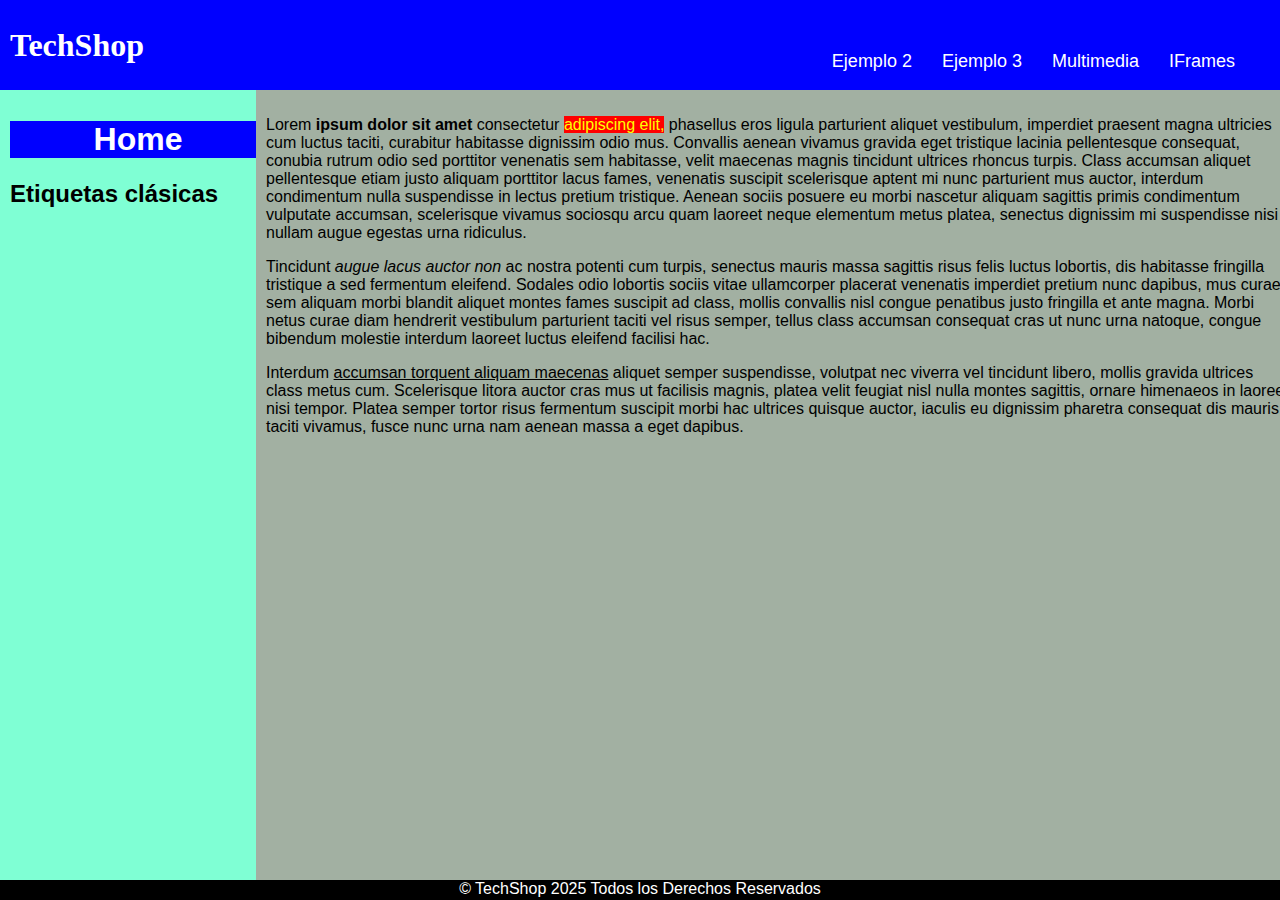
<file: src/main/resources/static/index.html>
<!DOCTYPE html>
<!-- Mi primera pagina html -->
<html>
    <head>
        <title>Techshop</title>
        <meta charset="UTF-8">
        <link href="css/Estilos.css" rel="stylesheet" type="text/css"/>
    </head>
    <body>
        <header>
            <nav>
                <a class="logo nav-link" href="index.html">TechShop</a>
                <ul class="nav-menu">
                    <li class="nav-menu-item"><a class="nav-link nav-menu-link" href="ejemplo2.html">Ejemplo 2</a></li>
                    <li class="nav-menu-item"><a class="nav-link nav-menu-link" href="ejemplo3.html">Ejemplo 3</a></li>
                    <li class="nav-menu-item"><a class="nav-link nav-menu-link" href="multimedia.html">Multimedia</a></li>
                    <li class="nav-menu-item"><a class="nav-link nav-menu-link" href="iframes.html">IFrames</a></li>
                    
                </ul>
            </nav>
        </header>
        <aside>
        <h1 style="text-align: center;background-color: blue; color: white">Home</h1>
        <h2>Etiquetas clásicas</h2>    
        </aside>
        <section>
    <p>Lorem <b>ipsum dolor sit amet</b> consectetur <span style="background-color: red; color: yellow">adipiscing elit,</span> phasellus eros ligula parturient a</b>liquet vestibulum, imperdiet praesent magna ultricies cum luctus taciti, curabitur habitasse dignissim odio mus. Convallis aenean vivamus gravida eget tristique lacinia pellentesque consequat, conubia rutrum odio sed porttitor venenatis sem habitasse, velit maecenas magnis tincidunt ultrices rhoncus turpis. Class accumsan aliquet pellentesque etiam justo aliquam porttitor lacus fames, venenatis suscipit scelerisque aptent mi nunc parturient mus auctor, interdum condimentum nulla suspendisse in lectus pretium tristique. Aenean sociis posuere eu morbi nascetur aliquam sagittis primis condimentum vulputate accumsan, scelerisque vivamus sociosqu arcu quam laoreet neque elementum metus platea, senectus dignissim mi suspendisse nisi nullam augue egestas urna ridiculus.</p>
    <p>Tincidunt <i>augue lacus auctor non</i> ac nostra potenti cum turpis, senectus mauris massa sagittis risus felis luctus lobortis, dis habitasse fringilla tristique a sed fermentum eleifend. Sodales odio lobortis sociis vitae ullamcorper placerat venenatis imperdiet pretium nunc dapibus, mus curae sem aliquam morbi blandit aliquet montes fames suscipit ad class, mollis convallis nisl congue penatibus justo fringilla et ante magna. Morbi netus curae diam hendrerit vestibulum parturient taciti vel risus semper, tellus class accumsan consequat cras ut nunc urna natoque, congue bibendum molestie interdum laoreet luctus eleifend facilisi hac.</p>
    <p>Interdum <u>accumsan torquent aliquam maecenas</u> aliquet semper suspendisse, volutpat nec viverra vel tincidunt libero, mollis gravida ultrices class metus cum. Scelerisque litora auctor cras mus ut facilisis magnis, platea velit feugiat nisl nulla montes sagittis, ornare himenaeos in laoreet nisi tempor. Platea semper tortor risus fermentum suscipit morbi hac ultrices quisque auctor, iaculis eu dignissim pharetra consequat dis mauris taciti vivamus, fusce nunc urna nam aenean massa a eget dapibus.</p>
        </section>
        <footer>
            &COPY; TechShop 2025 Todos los Derechos Reservados
        </footer>
           </body>
</html>
</file>
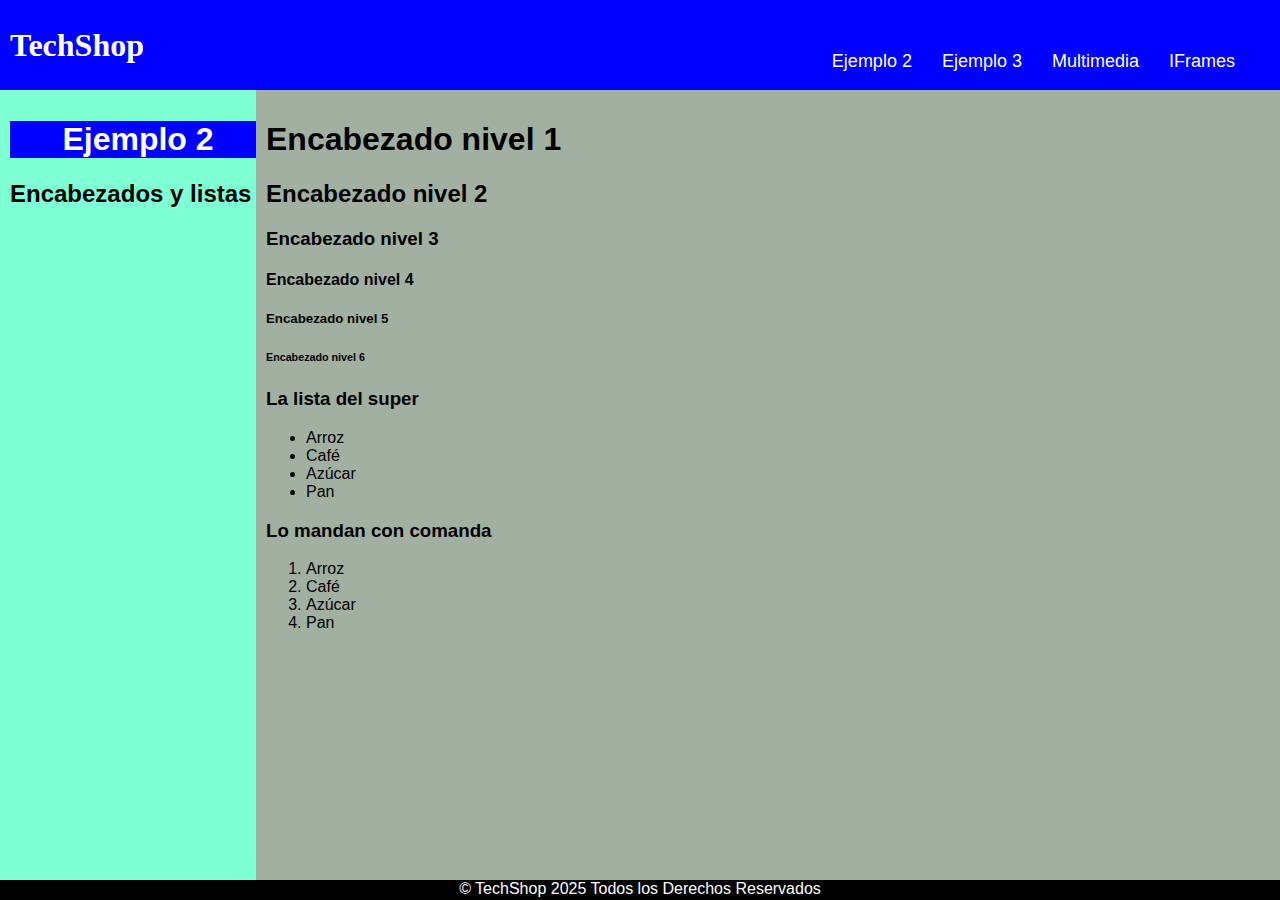
<file: src/main/resources/static/ejemplo2.html>
<!DOCTYPE html>
<!-- Mi primera pagina html -->
<html>
    <head>
        <title>Techshop</title>
        <meta charset="UTF-8">
        <link href="css/Estilos.css" rel="stylesheet" type="text/css"/>
    </head>
    <body>
        <header>
            <nav>
                <a class="logo nav-link" href="index_r.html">TechShop</a>
                <ul class="nav-menu">
                    <li class="nav-menu-item"><a class="nav-link nav-menu-link" href="ejemplo2.html">Ejemplo 2</a></li>
                    <li class="nav-menu-item"><a class="nav-link nav-menu-link" href="ejemplo3.html">Ejemplo 3</a></li>
                    <li class="nav-menu-item"><a class="nav-link nav-menu-link" href="multimedia.html">Multimedia</a></li>
                    <li class="nav-menu-item"><a class="nav-link nav-menu-link" href="iframes.html">IFrames</a></li>
                    
                </ul>
            </nav>
        </header>
        <aside>
      
        <h1 style="text-align: center;background-color: blue; color: white">Ejemplo 2</h1>
        <h2>Encabezados y listas</h2>  
        </aside>
        <section>
            
      
        
        <h1>Encabezado nivel 1</h1>
        <h2>Encabezado nivel 2</h2>
        <h3>Encabezado nivel 3</h3>
        <h4>Encabezado nivel 4</h4>
        <h5>Encabezado nivel 5</h5>
        <h6>Encabezado nivel 6</h6>
        
        <h3>La lista del super</h3>
        <ul>
            <li>Arroz</li>
            <li>Café</li>
            <li>Azúcar</li>
            <li>Pan</li>
        </ul>
        
        <h3>Lo mandan con comanda</h3>
         <ol>
            <li>Arroz</li>
            <li>Café</li>
            <li>Azúcar</li>
            <li>Pan</li>
        </ol>
        
          </section>
         <footer>
            &COPY; TechShop 2025 Todos los Derechos Reservados
        </footer>
    </body>
</html>
</file>
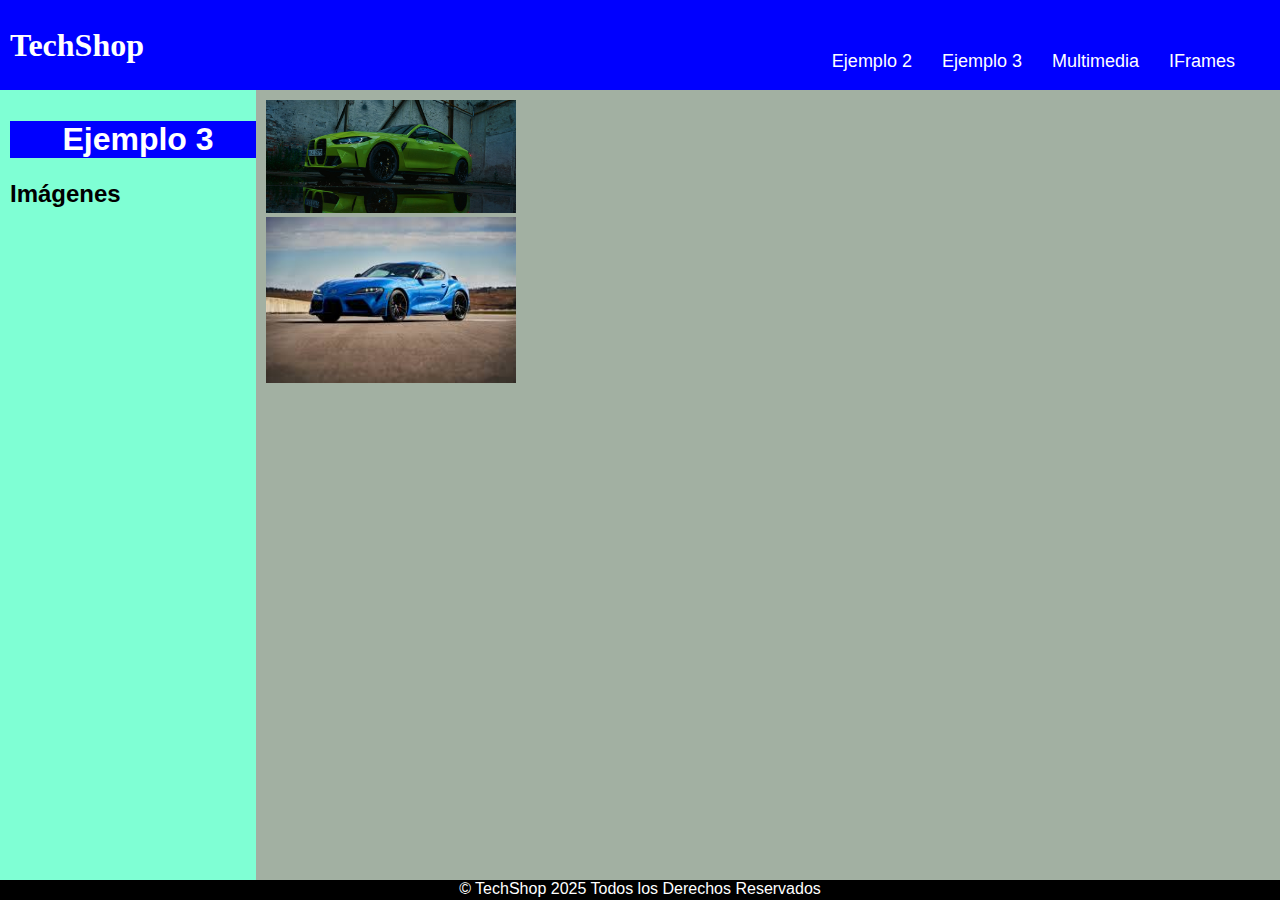
<file: src/main/resources/static/ejemplo3.html>
<!DOCTYPE html>
<!-- Mi primera pagina html -->
<html>
    <head>
        <title>Techshop</title>
        <meta charset="UTF-8">
        <link href="css/Estilos.css" rel="stylesheet" type="text/css"/>
    </head>
    <body>
       <header>
            <nav>
                <a class="logo nav-link" href="index_r.html">TechShop</a>
                <ul class="nav-menu">
                    <li class="nav-menu-item"><a class="nav-link nav-menu-link" href="ejemplo2.html">Ejemplo 2</a></li>
                    <li class="nav-menu-item"><a class="nav-link nav-menu-link" href="ejemplo3.html">Ejemplo 3</a></li>
                    <li class="nav-menu-item"><a class="nav-link nav-menu-link" href="multimedia.html">Multimedia</a></li>
                    <li class="nav-menu-item"><a class="nav-link nav-menu-link" href="iframes.html">IFrames</a></li>
                    
                </ul>
            </nav>
        </header>
        <<aside>
        <h1 style="text-align: center;background-color: blue; color: white">Ejemplo 3</h1>
        <h2>Imágenes</h2>    
        </aside>
        <section>
        <img src="Vehiculo1.jpg" width="250" alt=""/>
        <br>
        <img src="[data-uri]" width="250" alt=""/>
   </section>
         <footer>
            &COPY; TechShop 2025 Todos los Derechos Reservados
        </footer>
    </body>
</html>
</file>
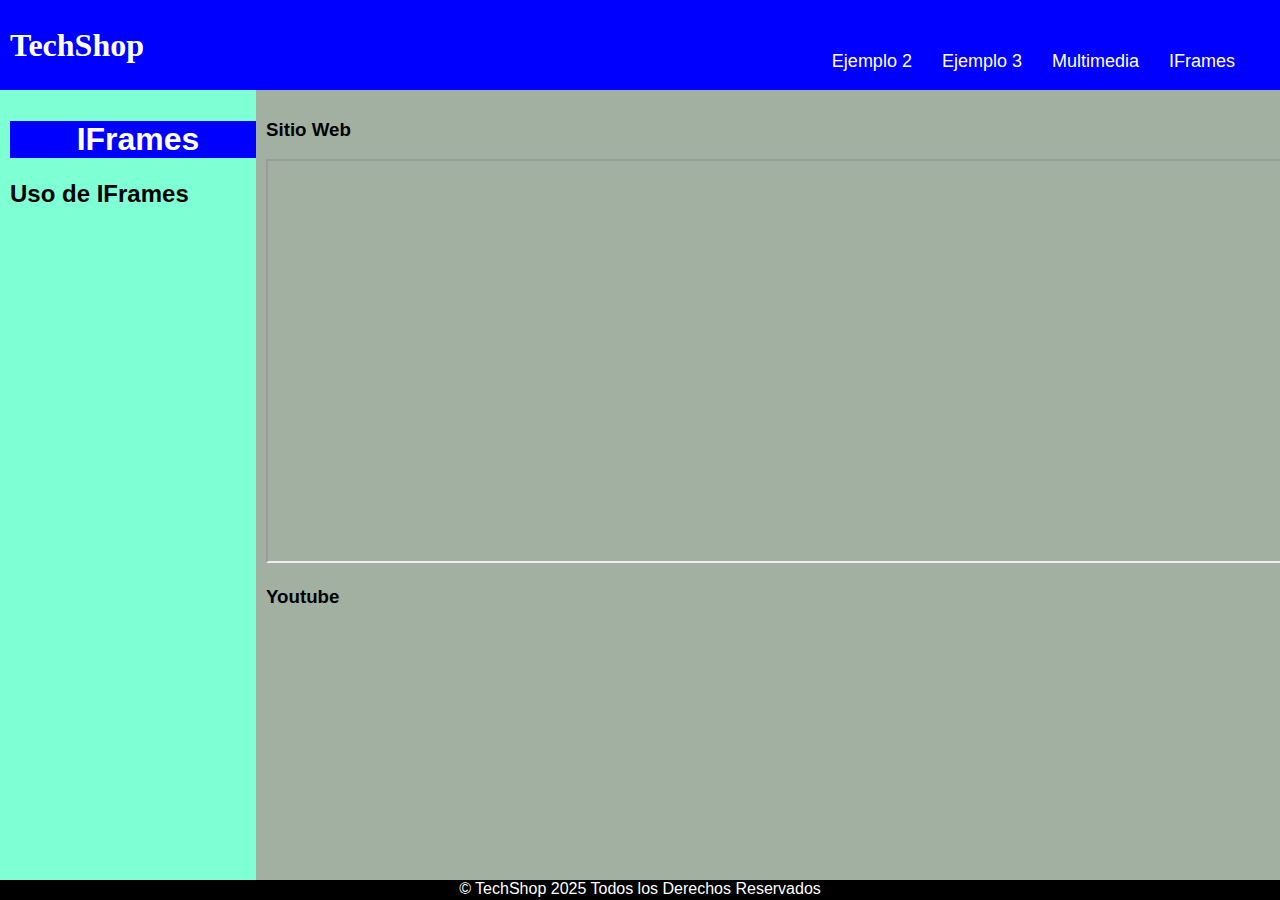
<file: src/main/resources/static/iframes.html>
<!DOCTYPE html>
<!-- Mi primera pagina html -->
<html>
    <head>
        <title>Techshop</title>
        <meta charset="UTF-8">
        <link href="css/Estilos.css" rel="stylesheet" type="text/css"/>
    </head>
    <body>
       <header>
            <nav>
                <a class="logo nav-link" href="index_r.html">TechShop</a>
                <ul class="nav-menu">
                    <li class="nav-menu-item"><a class="nav-link nav-menu-link" href="ejemplo2.html">Ejemplo 2</a></li>
                    <li class="nav-menu-item"><a class="nav-link nav-menu-link" href="ejemplo3.html">Ejemplo 3</a></li>
                    <li class="nav-menu-item"><a class="nav-link nav-menu-link" href="multimedia.html">Multimedia</a></li>
                    <li class="nav-menu-item"><a class="nav-link nav-menu-link" href="iframes.html">IFrames</a></li>
                    
                </ul>
            </nav>
        </header>
        <aside>
        <h1 style="text-align: center;background-color: blue; color: white">IFrames</h1>
        <h2>Uso de IFrames</h2>    
        </aside>
        <section>
            <article>
            <h3>Sitio Web</h3>
            <iframe src="https://ufidelitas.ac.cr" width="1200" height="400">
                
            </iframe>
           
            </article>
             <article>
            <h3>Youtube</h3>
            <iframe width="770" height="433" src="https://www.youtube.com/embed/rced0maPjGA" title="POCOYÓ en ESPAÑOL - ¡Canta con Pocoyó en Apple Music! CANCIONES INFANTILES y CARICATURAS para niños" frameborder="0" allow="accelerometer; autoplay; clipboard-write; encrypted-media; gyroscope; picture-in-picture; web-share" referrerpolicy="strict-origin-when-cross-origin" allowfullscreen></iframe>
           
            </article>
            <article>
            <h3>Ubicanos</h3>
            <iframe src="https://www.google.com/maps/embed?pb=!1m18!1m12!1m3!1d62879.20268897916!2d-84.06777205943844!3d9.938104409075821!2m3!1f0!2f0!3f0!3m2!1i1024!2i768!4f13.1!3m3!1m2!1s0x8fa0e54469c695db%3A0xb3e73c81bf090e03!2sSoda%20Donde%20Ma%20CR!5e0!3m2!1ses-419!2scr!4v1737509395615!5m2!1ses-419!2scr" width="600" height="450" style="border:0;" allowfullscreen="" referrerpolicy="no-referrer-when-downgrade"></iframe>
            </article>
        </section>
        <footer>
            &COPY; TechShop 2025 Todos los Derechos Reservados
        </footer>
           </body>
</html>
</file>
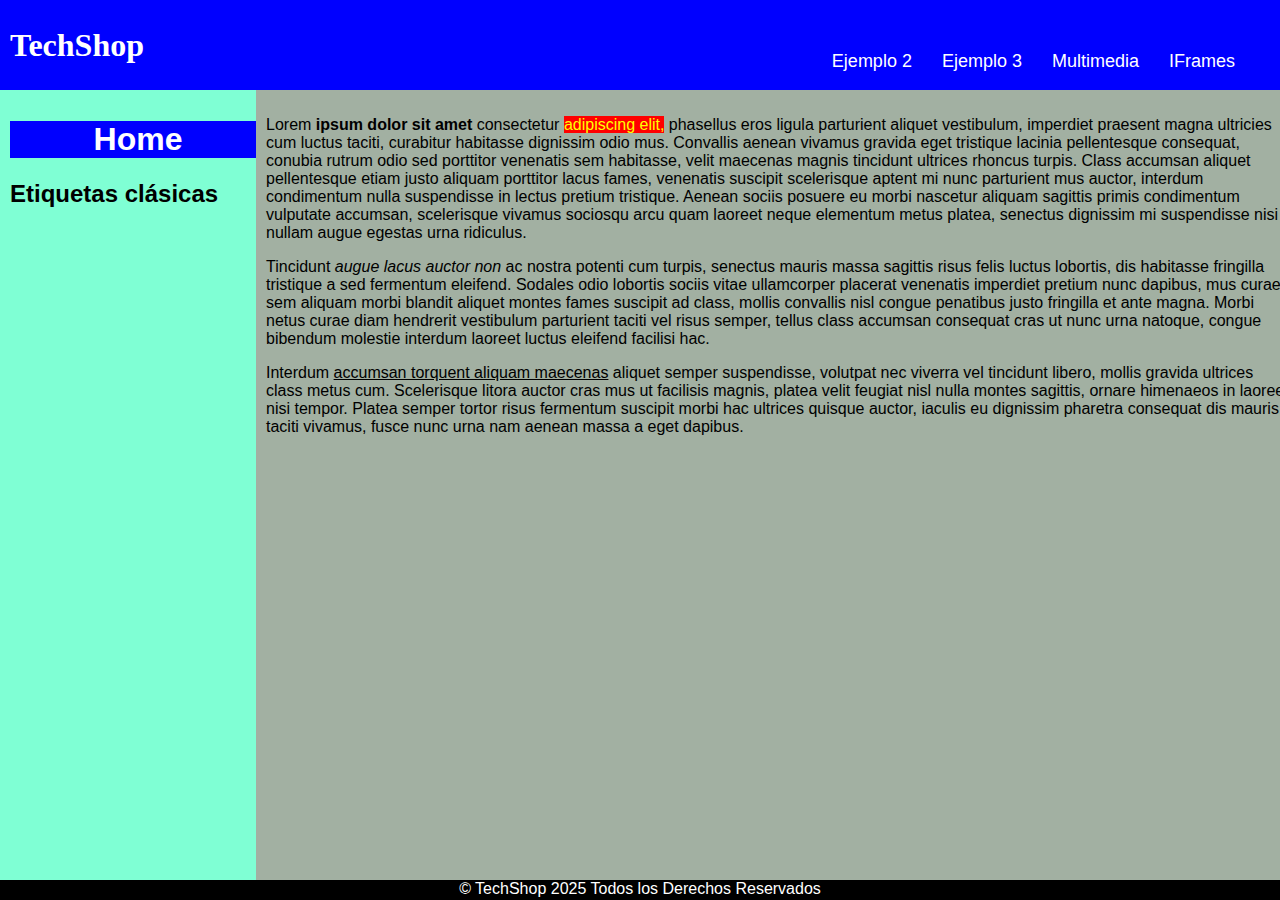
<file: src/main/resources/static/index_r.html>
<!DOCTYPE html>
<!-- Mi primera pagina html -->
<html>
    <head>
        <title>Techshop</title>
        <meta charset="UTF-8">
        <link href="css/Estilos.css" rel="stylesheet" type="text/css"/>
    </head>
    <body>
        <header>
            <nav>
                <a class="logo nav-link" href="index_r.html">TechShop</a>
                <ul class="nav-menu">
                    <li class="nav-menu-item"><a class="nav-link nav-menu-link" href="ejemplo2.html">Ejemplo 2</a></li>
                    <li class="nav-menu-item"><a class="nav-link nav-menu-link" href="ejemplo3.html">Ejemplo 3</a></li>
                    <li class="nav-menu-item"><a class="nav-link nav-menu-link" href="multimedia.html">Multimedia</a></li>
                    <li class="nav-menu-item"><a class="nav-link nav-menu-link" href="iframes.html">IFrames</a></li>
                    
                </ul>
            </nav>
        </header>
        <aside>
        <h1 style="text-align: center;background-color: blue; color: white">Home</h1>
        <h2>Etiquetas clásicas</h2>    
        </aside>
        <section>
    <p>Lorem <b>ipsum dolor sit amet</b> consectetur <span style="background-color: red; color: yellow">adipiscing elit,</span> phasellus eros ligula parturient a</b>liquet vestibulum, imperdiet praesent magna ultricies cum luctus taciti, curabitur habitasse dignissim odio mus. Convallis aenean vivamus gravida eget tristique lacinia pellentesque consequat, conubia rutrum odio sed porttitor venenatis sem habitasse, velit maecenas magnis tincidunt ultrices rhoncus turpis. Class accumsan aliquet pellentesque etiam justo aliquam porttitor lacus fames, venenatis suscipit scelerisque aptent mi nunc parturient mus auctor, interdum condimentum nulla suspendisse in lectus pretium tristique. Aenean sociis posuere eu morbi nascetur aliquam sagittis primis condimentum vulputate accumsan, scelerisque vivamus sociosqu arcu quam laoreet neque elementum metus platea, senectus dignissim mi suspendisse nisi nullam augue egestas urna ridiculus.</p>
    <p>Tincidunt <i>augue lacus auctor non</i> ac nostra potenti cum turpis, senectus mauris massa sagittis risus felis luctus lobortis, dis habitasse fringilla tristique a sed fermentum eleifend. Sodales odio lobortis sociis vitae ullamcorper placerat venenatis imperdiet pretium nunc dapibus, mus curae sem aliquam morbi blandit aliquet montes fames suscipit ad class, mollis convallis nisl congue penatibus justo fringilla et ante magna. Morbi netus curae diam hendrerit vestibulum parturient taciti vel risus semper, tellus class accumsan consequat cras ut nunc urna natoque, congue bibendum molestie interdum laoreet luctus eleifend facilisi hac.</p>
    <p>Interdum <u>accumsan torquent aliquam maecenas</u> aliquet semper suspendisse, volutpat nec viverra vel tincidunt libero, mollis gravida ultrices class metus cum. Scelerisque litora auctor cras mus ut facilisis magnis, platea velit feugiat nisl nulla montes sagittis, ornare himenaeos in laoreet nisi tempor. Platea semper tortor risus fermentum suscipit morbi hac ultrices quisque auctor, iaculis eu dignissim pharetra consequat dis mauris taciti vivamus, fusce nunc urna nam aenean massa a eget dapibus.</p>
        </section>
        <footer>
            &COPY; TechShop 2025 Todos los Derechos Reservados
        </footer>
           </body>
</html>
</file>
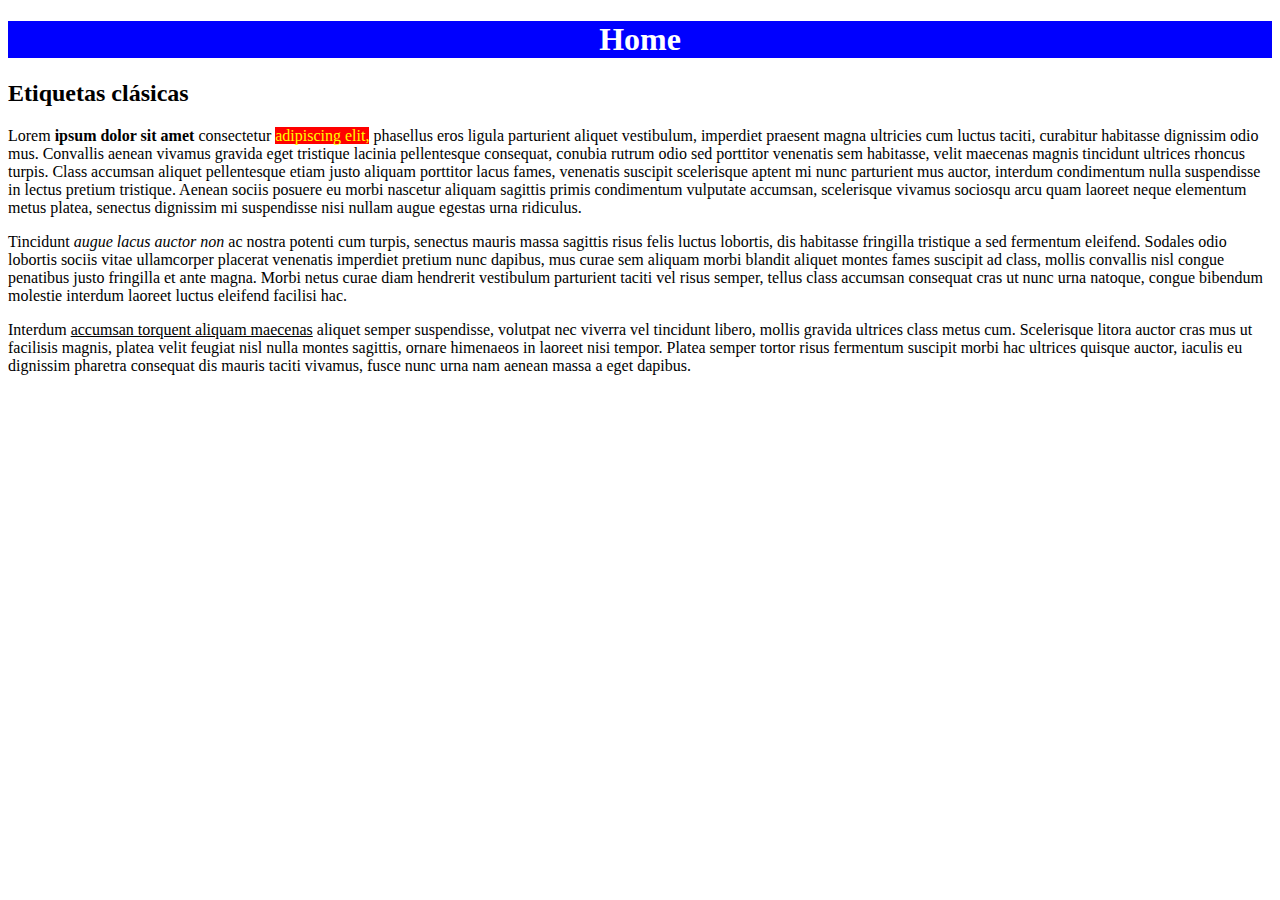
<file: src/main/resources/static/Multimedia.html>
<!DOCTYPE html>
<!-- Mi primera pagina html -->
<html>
    <head>
        <title>Techshop</title>
        <meta charset="UTF-8">
    </head>
    <body>
        <h1 style="text-align: center;background-color: blue; color: white">Home</h1>
        <h2>Etiquetas clásicas</h2>
        <p>Lorem <b>ipsum dolor sit amet</b> consectetur <span style="background-color: red; color: yellow">adipiscing elit,</span> phasellus eros ligula parturient a</b>liquet vestibulum, imperdiet praesent magna ultricies cum luctus taciti, curabitur habitasse dignissim odio mus. Convallis aenean vivamus gravida eget tristique lacinia pellentesque consequat, conubia rutrum odio sed porttitor venenatis sem habitasse, velit maecenas magnis tincidunt ultrices rhoncus turpis. Class accumsan aliquet pellentesque etiam justo aliquam porttitor lacus fames, venenatis suscipit scelerisque aptent mi nunc parturient mus auctor, interdum condimentum nulla suspendisse in lectus pretium tristique. Aenean sociis posuere eu morbi nascetur aliquam sagittis primis condimentum vulputate accumsan, scelerisque vivamus sociosqu arcu quam laoreet neque elementum metus platea, senectus dignissim mi suspendisse nisi nullam augue egestas urna ridiculus.</p>

    <p>Tincidunt <i>augue lacus auctor non</i> ac nostra potenti cum turpis, senectus mauris massa sagittis risus felis luctus lobortis, dis habitasse fringilla tristique a sed fermentum eleifend. Sodales odio lobortis sociis vitae ullamcorper placerat venenatis imperdiet pretium nunc dapibus, mus curae sem aliquam morbi blandit aliquet montes fames suscipit ad class, mollis convallis nisl congue penatibus justo fringilla et ante magna. Morbi netus curae diam hendrerit vestibulum parturient taciti vel risus semper, tellus class accumsan consequat cras ut nunc urna natoque, congue bibendum molestie interdum laoreet luctus eleifend facilisi hac.</p>

    <p>Interdum <u>accumsan torquent aliquam maecenas</u> aliquet semper suspendisse, volutpat nec viverra vel tincidunt libero, mollis gravida ultrices class metus cum. Scelerisque litora auctor cras mus ut facilisis magnis, platea velit feugiat nisl nulla montes sagittis, ornare himenaeos in laoreet nisi tempor. Platea semper tortor risus fermentum suscipit morbi hac ultrices quisque auctor, iaculis eu dignissim pharetra consequat dis mauris taciti vivamus, fusce nunc urna nam aenean massa a eget dapibus.</p>
    </body>
</html>
</file>
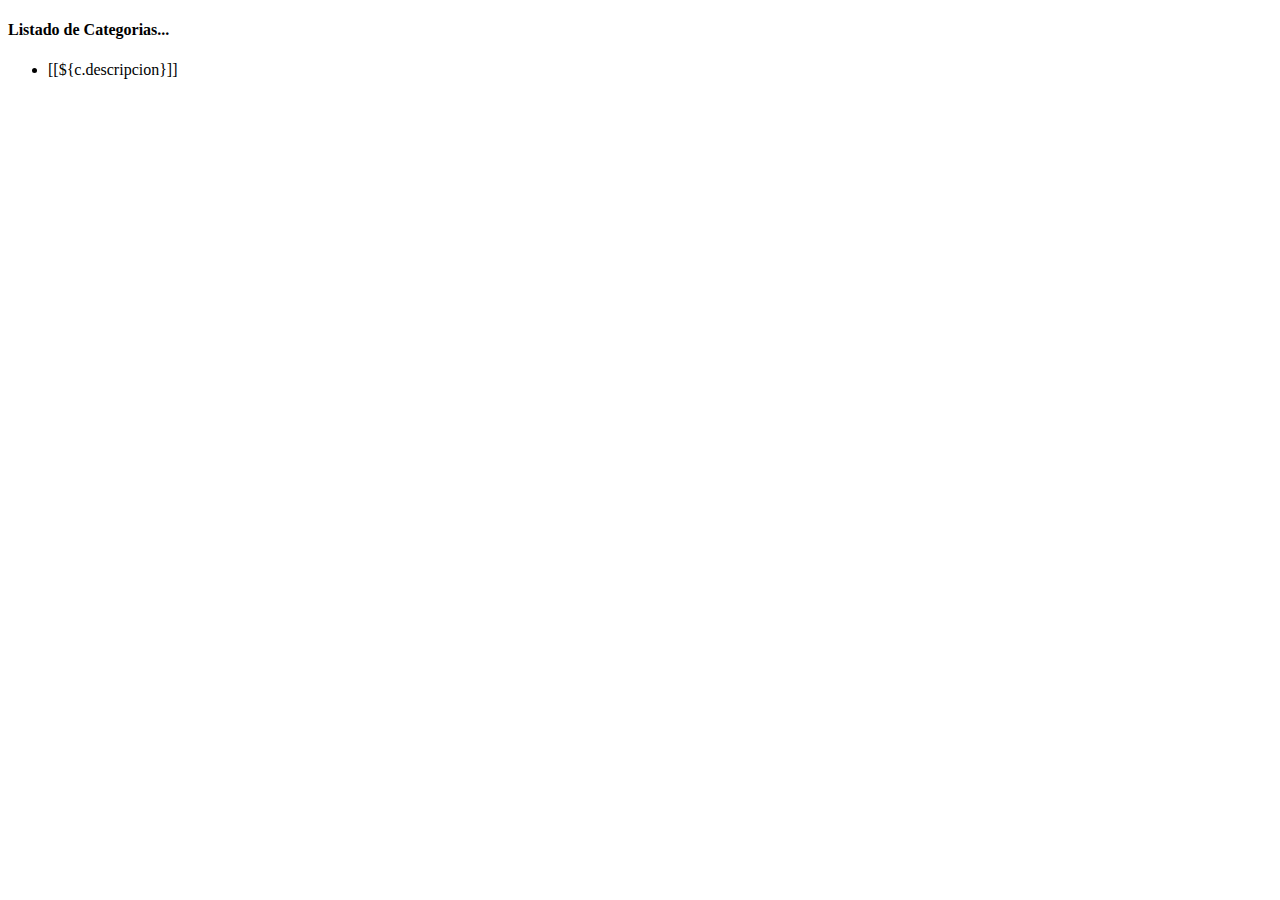
<file: src/main/resources/templates/categoria/listado.html>
<!DOCTYPE html>
<!-- Mi primera pagina html -->
<html xmlns="http://www.w3.org/1999/xhtml"
    xmlns:th="http://www.thymeleaf.org"
    xmlns:sec="http://www.thymeleaf.org/thymeleaf-extras-springsecurity6">
    <head th:replace="~{layout/plantilla :: head}">
        <title>Techshop</title>
        <meta charset="UTF-8"/>
    </head>
    <body>
        <header th:replace="~{layout/plantilla :: header}"/>
        
        <div class="card">
            <div class="card-header">
                <h4>Listado de Categorias...</h4>
            </div>
            <div class="card-body">
                <ul>
                    <li th:each="c : ${categorias}">[[${c.descripcion}]]</li>
                </ul>
                
                
            </div>
        </div>
        
        <footer th:replace="~{layout/plantilla :: footer}"/>

           </body>
</html>
</file>
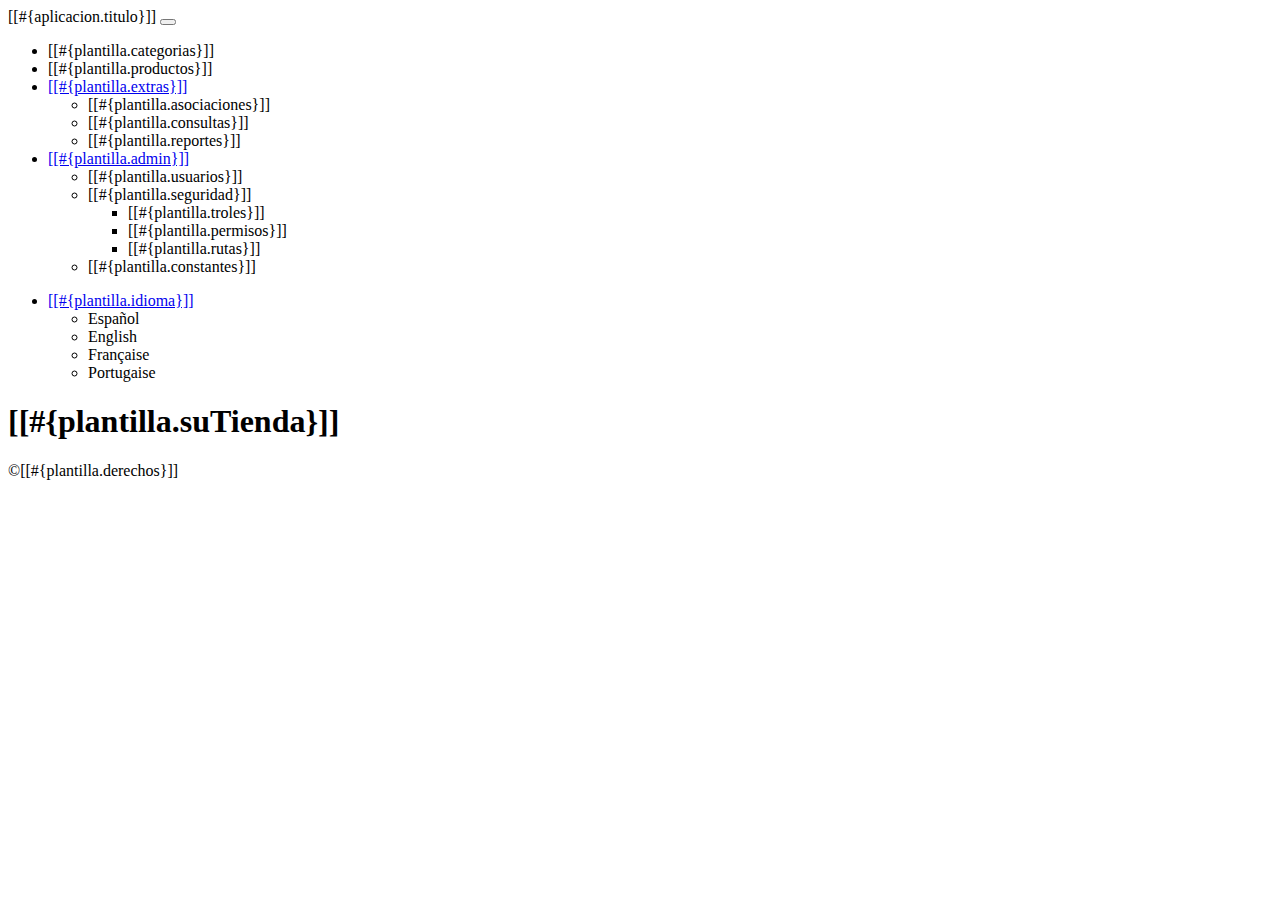
<file: src/main/resources/templates/layout/plantilla.html>
<!DOCTYPE html>
<html xmlns="http://www.w3.org/1999/xhtml"
      xmlns:th="http://www.thymeleaf.org"
      xmlns:sec="http://www.thymeleaf.org/thymeleaf-extras-springsecurity6">
    <head th:fragment="head">
        <title>Techshop</title>
        <meta charset="UTF-8"/>
        <link rel="icon" type="image/png" sizes="16x16" href="/fav/favicon-16x16.png"/>
        <link rel="icon" type="image/png" sizes="32x32" href="/fav/favicon-32x32.png"/>
        <link rel="icon" type="image/png" sizes="96x96" href="/fav/favicon-96x96.png"/>
        <link rel="icon" type="image/png" sizes="256x256" href="/fav/favicon-256x256.png"/>


        <link th:href="@{/webjars/bootstrap/css/bootstrap.min.css}" rel="stylesheet"/>
        <link th:href="@{/webjars/font-awesome/css/all.css}" rel="stylesheet"/>
        <script th:src="@{/webjars/jquery/jquery.min.js}"></script>
        <script th:src="@{/webjars/popper.js/umd/popper.min.js}"></script>
        <script th:src="@{/webjars/bootstrap/js/bootstrap.min.js}"></script>
    </head>
    <body>
        <header th:fragment="header" class="header">
            <nav class="navbar navbar-expand-sm navbar-dark bg-dark p-0">
                <div class="container">
                    <a th:href="@{/}" class="navbar-brand">[[#{aplicacion.titulo}]]</a>
                    <button class="navbar-toggler" data-bs-toggle="collapse" data-bs-target="#navbarCollapse">
                        <span class="navbar-toggler-icon"></span>
                    </button>
                    <div class="collapse navbar-collapse justify-content-between" id="navbarCollapse">
                        <ul class="navbar-nav">
                            <li class="nav-item px-2"><a class="nav-link" th:href="@{/categoria/listado}">[[#{plantilla.categorias}]]</a></li>
                            <li class="nav-item px-2"><a class="nav-link" th:href="@{/producto/listado}">[[#{plantilla.productos}]]</a></li>
                            <li class="nav-item dropdown">
                                <a class="nav-link dropdown-toggle" 
                                   data-bs-toggle="dropdown" 
                                   href="#" 
                                   role="button" 
                                   aria-expanded="false">[[#{plantilla.extras}]]</a>
                                <ul class="dropdown-menu dropdown-menu-dark">
                                    <li><a class="dropdown-item" th:href="@{/pruebas/listado}">[[#{plantilla.asociaciones}]]</a></li>
                                    <li><a class="dropdown-item" th:href="@{/pruebas/listado2}">[[#{plantilla.consultas}]]</a></li>
                                    <li><a class="dropdown-item" th:href="@{/reportes/principal}">[[#{plantilla.reportes}]]</a></li>
                                </ul>
                            </li>
                            <li class="nav-item dropdown">
                                <a class="nav-link dropdown-toggle" 
                                   data-bs-toggle="dropdown" 
                                   href="#" 
                                   role="button" 
                                   aria-expanded="false">[[#{plantilla.admin}]]</a>
                                <ul class="dropdown-menu dropdown-menu-dark">
                                    <li><a class="dropdown-item" th:href="@{/usuario/listado}">[[#{plantilla.usuarios}]]</a></li>                                    
                                    <li class="submenu submenu-md dropend">
                                        <a class="dropdown-item dropdown-toggle" role="button" 
                                           data-bs-toggle="dropdown" aria-expanded="false"
                                           onclick="event.stopPropagation();">
                                            [[#{plantilla.seguridad}]]
                                        </a>
                                        <ul class="dropdown-menu">                                            
                                            <li><a class="dropdown-item" th:href="@{/role/listado}">[[#{plantilla.troles}]]</a></li>
                                            <li><a class="dropdown-item" th:href="@{/usuario_role/asignar}">[[#{plantilla.permisos}]]</a></li>
                                            <li><a class="dropdown-item" th:href="@{/ruta/listado}">[[#{plantilla.rutas}]]</a></li>
                                        </ul>
                                    </li>
                                    <li><a class="dropdown-item" th:href="@{/constante/listado}">[[#{plantilla.constantes}]]</a></li>
                                </ul>
                            </li>
                        </ul>
                        <ul class="navbar-nav">
                            <li class="nav-item dropdown">
                                <a class="nav-link dropdown-toggle" 
                                   data-bs-toggle="dropdown" 
                                   href="#" role="button" 
                                   aria-expanded="false">[[#{plantilla.idioma}]]</a>
                                <ul class="dropdown-menu dropdown-menu-dark">
                                    <li><a class="dropdown-item" th:href="@{/(lang=es)}">Español</a></li>
                                    <li><a class="dropdown-item" th:href="@{/(lang=en)}">English</a></li>
                                    <li><a class="dropdown-item" th:href="@{/(lang=fr)}">Française</a></li>
                                    <li><a class="dropdown-item" th:href="@{/(lang=pt)}">Portugaise</a></li>
                                </ul>
                            </li>
                        </ul>
                        <div id="resultBlock">

                        </div>
                    </div>
                </div>
            </nav>
            <section id="main-header" class="py-2 bg-success text-white">
                <div class="container">
                    <div class="row">
                        <div class="col-md-6">
                            <h1><i class="fas fa-cog"></i> [[#{plantilla.suTienda}]]</h1>
                        </div>
                    </div>
                </div>
            </section>
        </header>

        <footer th:fragment="footer" class="p-2 mt-5 bg-info text-white">
            <p class="text-center">&COPY;[[#{plantilla.derechos}]]</p>
        </footer>
    </body>
</html>
</file>
<file: src/main/resources/static/css/Estilos.css>
body {
    background-color: #a2b0a2;
    font-family: sans-serif;
}

header {
    position: fixed;
    background-color: blue;
    top: 0;
    left: 0;
    width: 100%;
    height: 90px;
    padding: 0 10px;
}
aside {
    position: fixed;
    background-color: aquamarine;
    top: 90px;
    left: 0;
    width: 20%;
    bottom: 20px;
    padding: 10px;
}

section {
    position: fixed;
    background-color: #a2b0a2;
    top: 90px;
    left: 20%;
    width: 80%;
    bottom: 20px;
    padding: 10px;
    overflow-y: scroll; 
}

footer {
    position: fixed;
    background-color: black;
    color: white;
    text-align: center;
    left: 0;
    width: 100%;
    bottom: 0;
    height: 20px; 
}

nav{
    display: flex;
    justify-content: space-between;
    margin: 0 auto;
}
.logo{
    font-size: 32px;
    font-weight: bold;
    font-family: cursive;
    line-height: 90px;
}
.nav-link{
    color: white;
    text-decoration: none;
}
.nav-menu{
    display: flex;
    margin-right: 40px;
    list-style: none;    
}
.nav-menu-item{
    font-size: 18px;
    margin: 0 10px;
    line-height: 90px;
}
.nav-menu-link{
    padding: 5px;
    border-radius: 10px;
}
.nav-menu-link:hover{
    background-color: black;
}
</file>
